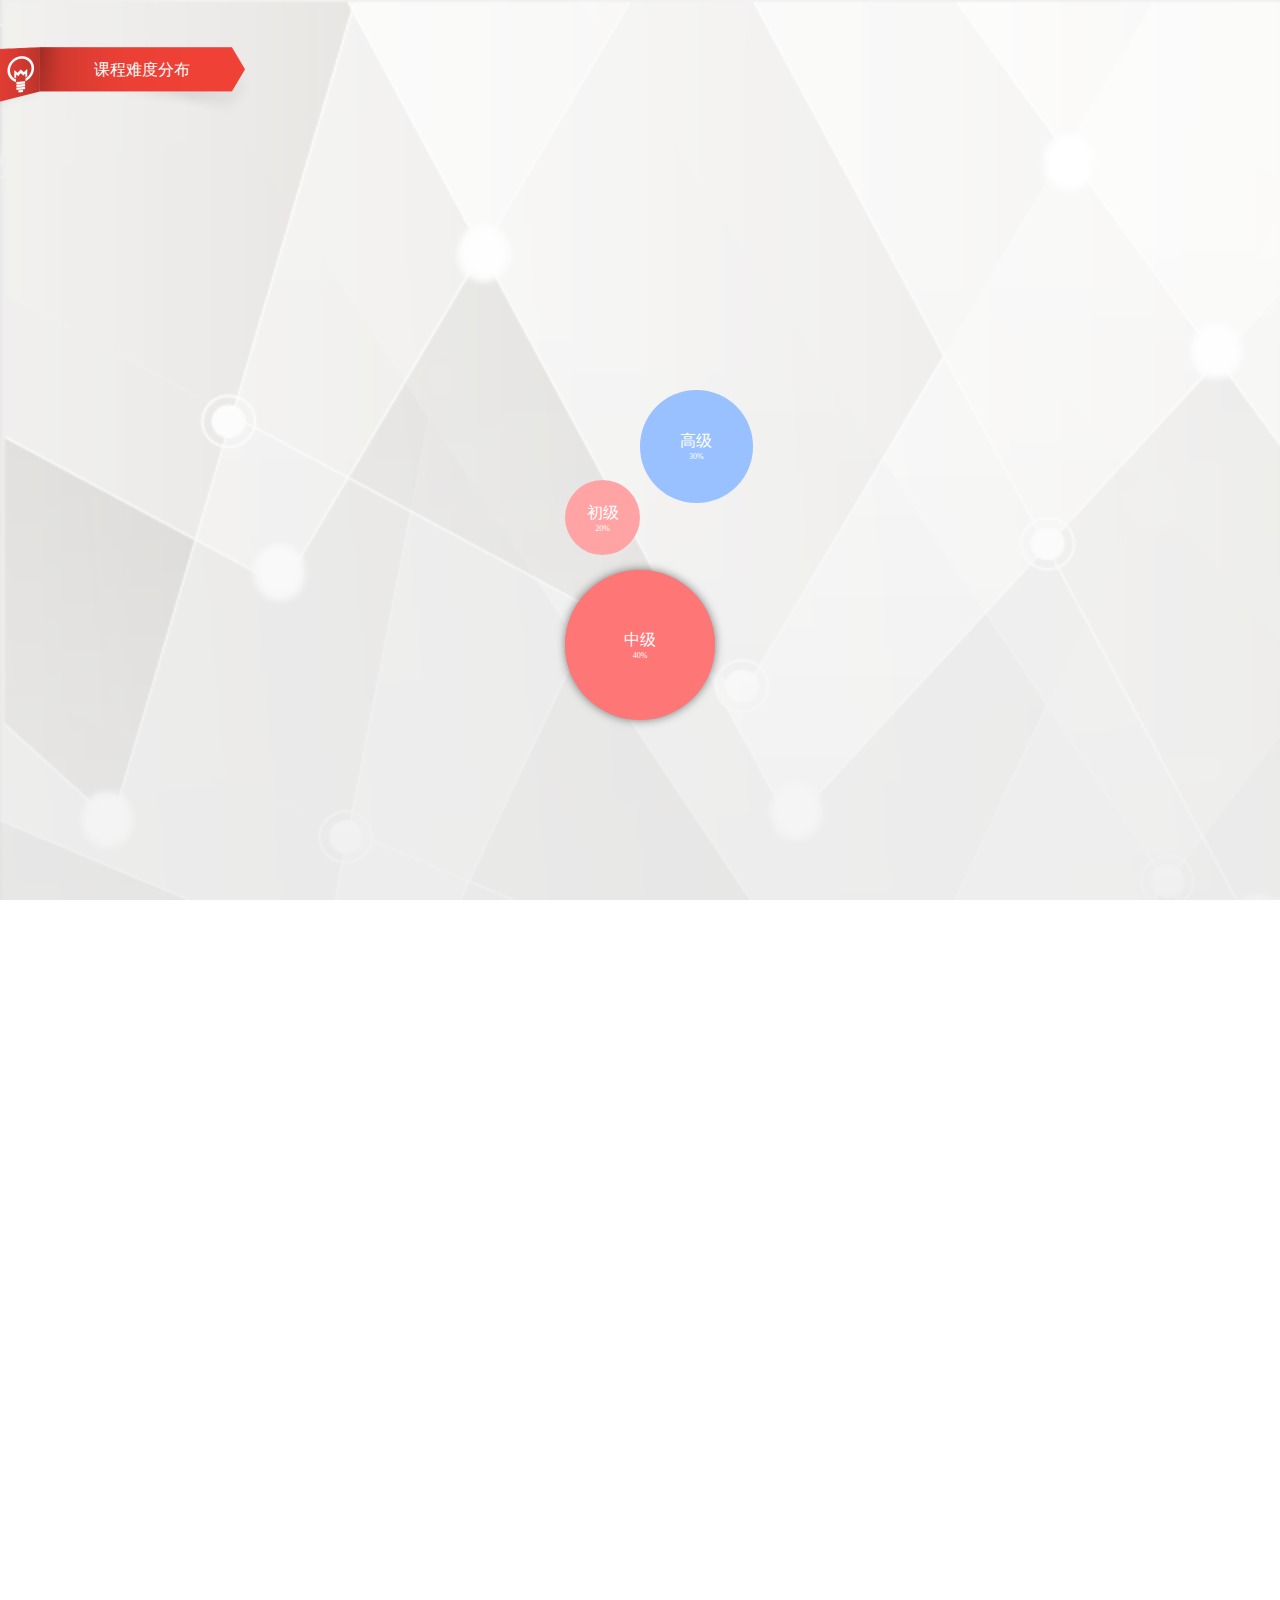
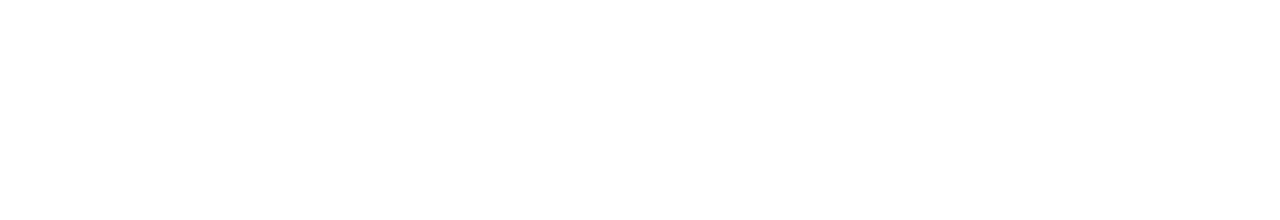
<file: test/index.html>
<!DOCTYPE html>
<html>
<head lang="en">
	<meta charset="UTF-8">
	<meta name="viewport" content="width=device-width, minimum-scale=1, maximum-scale=1">
	<title></title>
	<script src="../js/libs/jquery-1.8.3.min.js"></script>
	<script src="../js/libs/jquery.fullPage.min.js"></script>
	<!-- 加载 H5组件 相关资源 -->
	<script type="text/javascript">
		var res = ['Base','Bar','Point','Polyline','Radar','Pie'];
		var html = [];
		for(s in res){
			html.push('<script src="../js/H5Component'+res[s]+'.js" type="text/javascript"><\/script>');
			html.push('<link rel="stylesheet" href="../css/H5Component'+ res[s] +'.css"/>');
		}
		document.write(html.join(''));
	</script>
	<!-- H5对象（进行内容管理） -->
	<script type="text/javascript" src="../js/h5.js"></script>
	<link href="../css/h5.css" rel="stylesheet"/>
	<style type="text/css">
		body{
			margin: 0;
			padding: 0;
		}
		.h5_page{background-image: url("../imgs/page_bg.png");}
		.h5_page_face{
			background: url("../imgs/face_bg.png") no-repeat;
		}
		.h5_component_name_slogan{
			-webkit-animation: rock 2s infinite 2s;
		}
		@-webkit-keyframes rock {
			0%{transform: rotate(0deg)}
			5%{transform: rotate(3deg)}
			10%{transform: rotate(-3deg)}
			15%{transform: rotate(1deg)}
			20%{transform: rotate(-2deg)}
			25%{transform: rotate(2deg)}
			30%{transform: rotate(-1deg)}
			70%{transform: rotate(0deg)}
			100%{transform: rotate(0deg)}
		}
		.h5_component_name_caption{
			background-image: url("../imgs/page_caption_bg.png");
			width: 283px;
			height: 160px;
			text-align: center;
			line-height: 140px;
			color: #ffffff;
		}
		.h5_component_name_back{
			-webkit-animation: back 2s infinite 2s;
			top:30px;
		}
		@-webkit-keyframes back {
			0%{ top: 30px; }
			50%{ top: 10px; }
			100%{ top: 30px; }
		}
	</style>
	<!-- 主要逻辑 -->
	<script type="text/javascript">
		$(function(){
			var h5 = new H5();
			h5.whenAddPage = function(){
				h5.addComponent('slide-up',{
					bg:'../imgs/footer.png',
					css:{opacity:0, bottom:'-20px', left:0,width:'100%',height:'20px',zIndex:9999},
					animateIn:{opacity:1,bottom:0},
					animateOut:{opacity:0,bottom:'-20px'},
					delay:500
				})
			}
			h5.addPage('face')
					.addComponent('topic',{
						center: true,
						width: 395,
						height: 130,
						bg: '../imgs/face_logo.png',
						css: {
							opacity: 0
						},
						animateIn:{
							top: 100,
							opacity: 1
						},
						animateOut:{
							top:0,
							opacity:0
						}
					})
					.addComponent('slogan',{
						center: true,
						width: 365,
						height: 99,
						bg: '../imgs/face_slogan.png',
						css:{
							opacity: 0,
							top: 180
						},
						animateIn:{
							left: '50%',
							opacity: 1
						},
						animateOut:{
							left: 0,
							opacity: 0
						},
						delay: 500

					})
					.addComponent('face_img_left',{
						width: 370,
						height: 493,
						bg: '../imgs/face_img_left.png',
						css: {
							opacity: 0,
							left: -50,
							bottom: -50
						},
						animateIn:{
							left: 0,
							bottom: 0,
							opacity: 1
						},
						animateOut:{
							left: -50,
							bottom: -50,
							opacity: 0
						},
						delay: 1000
					})
					.addComponent('face_img_right',{
						width: 276,
						height: 449,
						bg: '../imgs/face_img_right.png',
						css: {
							opacity: 0,
							right: -50,
							bottom: -50
						},
						animateIn:{
							right: 0,
							bottom: 0,
							opacity: 1
						},
						animateOut:{
							right: -50,
							bottom: -50,
							opacity: 0
						},
						delay: 1000
					})
			.addPage()
					.addComponent('caption',{
						text: '核心内容'
					})
					.addComponent('text',{
						width: 500,
						height: 30,
						center: true,
						text: 'IT教育网=只学有用的',
						css:{
							opacity: 0,textAlign:'center',color:'red',fontSize:'26px'
						},
						animateIn:{opacity: 1,top:120},
						animateOut:{opacity:0,top:240}
					})
					.addComponent('description',{
						width: 481,
						height: 295,
						center: true,
						bg:'../imgs/description_bg.gif',
						text: 'IT教育网只学有用的IT教育网只学有用的IT教育网只学有用的IT教育网只学有用的' +
						'IT教育网只学有用的IT教育网只学有用的IT教育网只学有用的IT教育网只学有用的',
						css:{
							opacity: 0,textAlign:'center',color:'#fff',fontSize:'15px',padding:'15px 10px 10px 10px',lineHeight:'18px',
							top:'240px'
						},
						animateIn:{opacity: 1,top:160},
						animateOut:{opacity:0,top:240},
						delay: 500
					})
					.addComponent('people',{
						width: 515,
						height: 305,
						center: true,
						bg:'../imgs/p1_people.png',
						css:{
							opacity: 0,
							bottom: 0
						},
						animateIn:{opacity: 1,bottom:40},
						animateOut:{opacity:0,bottom:0},
						delay: 1000
					})
			.addPage()
					.addComponent('caption',{text: '课程分布方向'}) // Polyline
					.addComponent('Polyline',{
						type: 'polyline',
						width: 530,
						height: 600,
						css: {
							top: 100,
							opacity: 0,
							fontSize:'12px'
						},
						data: [
							[ 'Js', .4, 'green' ],
							[ 'HTML/CSS', .1, 'red' ],
							[ 'CSS3', .09, 'blue' ],
							[ 'HTML5', .12, '#595959' ],
							[ 'jQuery', .35, '#684521' ],
						],
						animateIn: {
							opacity: 1,
							top: 200
						},
						animateOut: {
							opacity: 0,
							top: 100
						},
						center:true
					})
					.addComponent('msg',{
						text:'前端开发课程占40%',
						css:{opacity:0,color:'#ff8080',top:100,width:'100%',left:0,textAlign:'center'},
						animateIn:{opacity:1,top:150},
						animateOut:{opacity:0,top:100}
					})
			.addPage()
					.addComponent('caption',{text: '移动开发课程资源'}) // Pie
					.addComponent('Pie',{
						type: 'pie',
						width: 400,
						height: 400,
						css: {
							top: 350,
							opacity: 0
						},
						data: [
							[ 'Js', .4, '#ff8080' ],
							[ 'HTML', .05, 'green' ],
							[ 'CSS3', .2 ],
							[ 'HTML5', .25 ],
							[ 'jQuery', .1, '#684521' ]
						],
		                animateIn: {
		                    opacity: 1,
		                    top: 180
		                },
		                animateOut: {
		                    opacity: 0,
		                    top: 350
		                },
						center:true
					})
					.addComponent('msg',{
						text:'移动开发课程资源',
						css:{opacity:0,color:'#ff8080',bottom:-50,width:'100%',left:0,textAlign:'center'},
						animateIn:{opacity:1,bottom:150},
						animateOut:{opacity:0,bottom:-50}
					})
			.addPage()
					.addComponent('caption',{text: '前段开发课程'}) // Bar
					.addComponent('Bar',{
						type: 'bar',
						width: 530,
						height: 600,
						css: {
							top: 100,
							opacity: 0
						},
						data: [
							[ 'Javascript', .4, 'green' ],
							[ 'HTML/CSS', .1, 'red' ],
							[ 'CSS3', .1, 'blue' ],
							[ 'HTML5', .2, 'blue' ],
							[ 'jQuery', .35, 'blue' ],
							[ 'Bootstrap', .05, 'blue' ],
							[ 'AngularJs', .01, 'blue' ]
						],
						animateIn: {
							opacity: 1,
							top: 200
						},
						animateOut: {
							opacity: 0,
							top: 100
						},
						center:true
					})
					.addComponent('msg',{
						text:'前段开发课程',
						css:{opacity:0,color:'#ff8080',top:100,width:'100%',left:0,textAlign:'center'},
						animateIn:{opacity:1,top:150},
						animateOut:{opacity:0,top:100}
					})
			.addPage()
					.addComponent('caption',{text: '后端开发课程'}) // Radar
					.addComponent('Radar',{
						type: 'radar',
						width: 400,
						height: 400,
						css: {
							top: 400,
							opacity: 0
						},
						data: [
							[ 'Js', .4, 'green' ],
							[ 'HTML/CSS', .05, 'red' ],
							[ 'CSS3', .2, 'blue' ],
							[ 'HTML5', .25, '#595959' ],
							[ 'jQuery', .1, '#684521' ],
						],
						animateIn: {
							opacity: 1,
							top: 200
						},
						animateOut: {
							opacity: 0,
							top: 400
						},
						center:true
					})
					.addComponent('msg',{
						text:'后端开发课程',
						css:{opacity:0,color:'#ff8080',top:-50,width:'100%',left:0,textAlign:'center'},
						animateIn:{opacity:1,top:150},
						animateOut:{opacity:0,top:-50}
					})
			.addPage()
					.addComponent('caption',{text: '课程难度分布'}) // Point
					.addComponent('Point',{
						type : 'point',
						width : 300,
						height : 300,
						data:[
							['中级' , .4  ,'#ff7676'],
							['初级' , .2  ,'#ffa3a4', 0 ,'-60%'],
							['高级' , .3  ,'#99c1ff', '50%' ,'-120%']
						],
						css : {
							bottom:'20%'
						},
						center : true,
					})
			.addPage('tail')
					.addComponent('logo',{
						center: true,
						width: 359,
						height: 129,
						bg: '../imgs/tail_logo.png',
						css:{opacity:0,top:240},
						animateIn:{opacity:1,top:210},
						animateOut:{opacity:0,top:240}
					})
					.addComponent('slogan',{
						center: true,
						width: 314,
						height: 46,
						bg: '../imgs/tail_slogan.png',
						css:{opacity:0,top:280},
						animateIn:{opacity:1,left:'50%'},
						animateOut:{opacity:0,left:0}
					})
					.addComponent('share',{
						width: 128,
						height: 120,
						bg: '../imgs/tail_share.png',
						css:{opacity:0,top:110,right:110},
						animateIn:{opacity:1,top:10,right:10},
						animateOut:{opacity:0,top:110,right:110},
						delay:1000
					})
					.addComponent('back',{
						width: 52,
						height: 50,
						bg: '../imgs/tail_back.png',
						center:true,
						onclick: function(){
							$.fn.fullpage.moveTo(1);
						}
					})
			.loader(7);
		});
	</script>
</head>
<body>
</body>
</html>
</file>
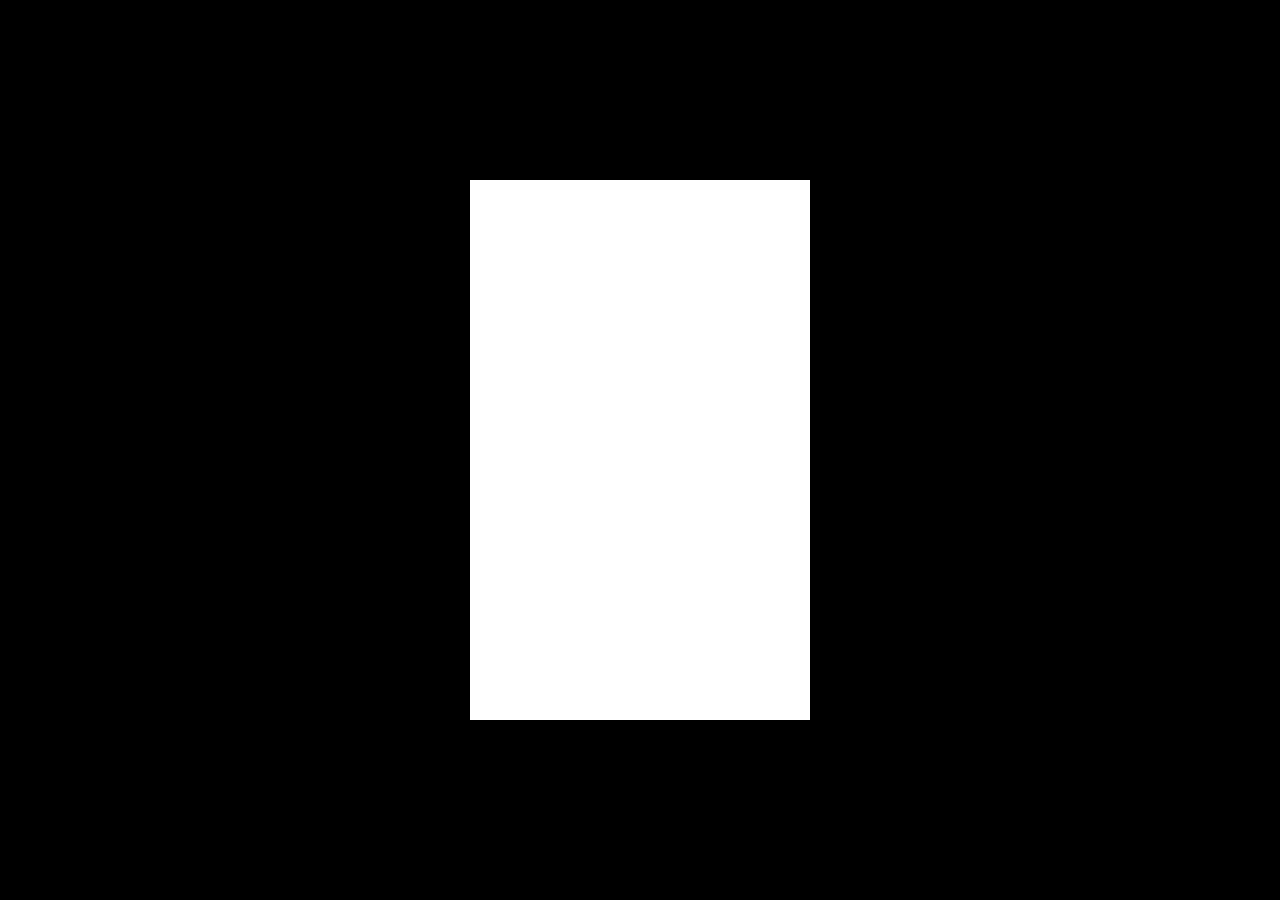
<file: test/test-H5ComponentBar.html>
<!DOCTYPE html>
<html>
<head>
    <meta charset="UTF-8"/>
    <meta name="viewport" content="width=device-width, minimum-scale=1, maximum-scale=1">

    <title>IT教育网2015课程学习情况</title>

    <style type="text/css">
        body{
            margin: 0;
            padding: 0;
            background-color: #000;
            font-size: 12px;
        }

        .iphone{
            width: 340px;
            height: 540px;
            background-color: #fff;
            position: absolute;
            left: 50%;
            top: 50%;
            margin: -270px 0 0 -170px;
        }
    </style>

    <script type="text/javascript" src="../js/libs/jquery-1.8.3.min.js"></script>
    <script type="text/javascript" src="../js/H5ComponentBase.js"></script>
    <link rel="stylesheet" type="text/css" href="../css/H5ComponentBase.css">

    <!-- 引入柱图的资源 -->
    <script type="text/javascript" src="../js/H5ComponentBar.js"></script>
    <link rel="stylesheet" type="text/css" href="../css/H5ComponentBar.css">

    <body>
        <!-- 用于开发测试 H5ComponentBar 对象（柱图组件） -->
        <div class="iphone">

        </div>

        <script type="text/javascript">
            var cfg = {
                type: 'bar',
                width: 530,
                height: 600,
                css: {
                    top: 100,
                    opacity: 0
                },
                data: [
                    [ 'Javascript', .4, 'green' ],
                    [ 'HTML/CSS', .1, 'red' ],
                    [ 'CSS3', .1, 'blue' ],
                    [ 'HTML5', .2, 'blue' ],
                    [ 'jQuery', .35, 'blue' ],
                    [ 'Bootstrap', .05, 'blue' ],
                    [ 'AngularJs', .01, 'blue' ]
                ],
                animateIn: {
                    opacity: 1,
                    top: 200
                },
                animateOut: {
                    opacity: 0,
                    top: 100
                },
                center:true
            }
            var h5 = new H5ComponentBar( 'myBar',cfg );
            $('.iphone').append(h5);
            var leave = true;
            $('body').click(function(){
                leave = !leave;
                $('.h5_component').trigger(leave ? 'onLeave' : 'onLoad');
            });

        </script>

    </body>

</html>
</file>
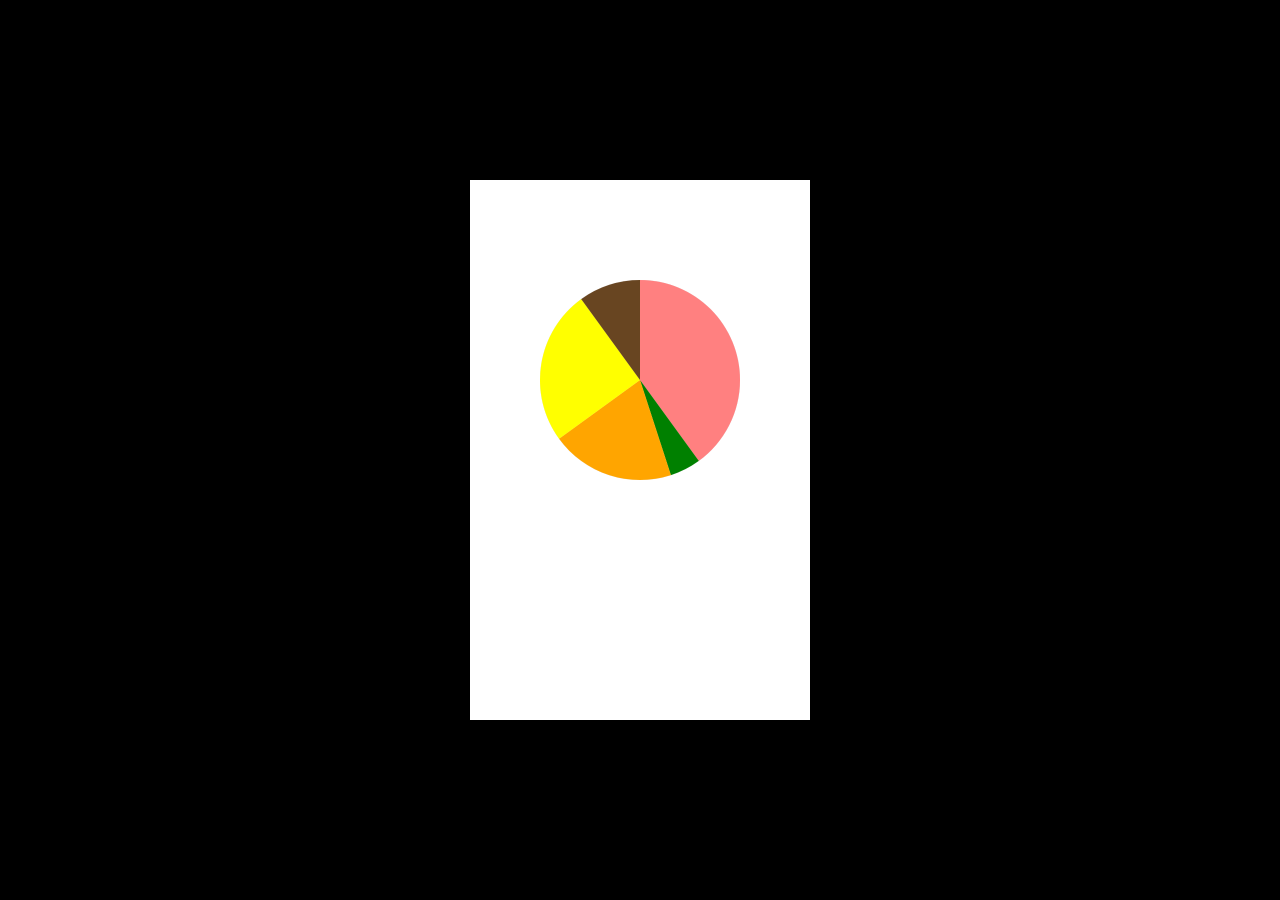
<file: test/test-H5ComponentPie.html>
<!DOCTYPE html>
<html>
<head>
    <meta charset="UTF-8"/>
    <meta name="viewport" content="width=device-width, minimum-scale=1, maximum-scale=1">

    <title>IT教育网2015课程学习情况</title>

    <style type="text/css">
        body{
            margin: 0;
            padding: 0;
            background-color: #000;
            font-size: 12px;
        }

        .iphone{
            width: 340px;
            height: 540px;
            background-color: #fff;
            position: absolute;
            left: 50%;
            top: 50%;
            margin: -270px 0 0 -170px;
        }
    </style>

    <script type="text/javascript" src="../js/libs/jquery-1.8.3.min.js"></script>
    <script type="text/javascript" src="../js/H5ComponentBase.js"></script>
    <link rel="stylesheet" type="text/css" href="../css/H5ComponentBase.css">


    <!-- 引入饼图的资源 -->
    <script type="text/javascript" src="../js/H5ComponentPie.js"></script>
    <link rel="stylesheet" type="text/css" href="../css/H5ComponentPie.css">

    <body>
        <!-- 用于开发测试 H5ComponentPie 对象（饼图组件） -->
        <div class="iphone">

        </div>

        <script type="text/javascript">
            var cfg = {
                type: 'pie',
                width: 400,
                height: 400,
                css: {
                    top: 100,
                    //opacity: 0
                },
                data: [
                    [ 'Js', .4, '#ff8080' ],
                    [ 'HTML', .05, 'green' ],
                    [ 'CSS3', .2 ],
                    [ 'HTML5', .25 ],
                    [ 'jQuery', .1, '#684521' ]
                ],
//                animateIn: {
//                    opacity: 1,
//                    top: 100
//                },
//                animateOut: {
//                    opacity: 0,
//                    top: 300
//                },
                center:true
            }
            var h5 = new H5ComponentPie( 'myPie',cfg );
            $('.iphone').append(h5);
            var leave = true;
            $('body').click(function(){
                leave = !leave;
                $('.h5_component').trigger(leave ? 'onLeave' : 'onLoad');
            });

        </script>

    </body>

</html>
</file>
<file: css/h5.css>
/* 基本组件样式 */
.h5{
    height: 100%;
}
.h5_page{
    position: relative;
    width: 100%;
    height: 100%;
    background-color: #ddd;
    background-size: 100%;
    background-repeat: no-repeat;
}
</file>
<file: css/H5ComponentBase.css>
/* 基本组件样式 */
.h5_component{
    background-size: 100%;
    background-repeat: no-repeat;
    position: absolute;
}
</file>
<file: css/H5ComponentBar.css>
/* 柱状组件样式 */
.h5_component_bar .line{
    height: 15px;
    line-height: 15px;
    font-size: 12px;
    margin-bottom: 15px;
}
.h5_component_bar .name{
    width: 60px;
    color: #000;
    float: left;
    text-align: center;

}
.h5_component_bar .rate{
     height: 15px;
     margin-left: 5px;
     float: left;
     position: relative;
}
.h5_component_bar .rate .bg{
    width: 0%;
    height: 100%;
    position: absolute;
    background-color: lightcoral;
    left: 0;
    top: 0;
    border-radius: 4px;
}
.h5_component_bar .per{
    width: 20px;
    color: lightcoral;
    margin-left: 5px;
    float: left;
    -webkit-opacity: 0;
}
.h5_component_bar_load .rate .bg{
    -webkit-transition: all 1s 0.5s;
    width: 100%;
}
.h5_component_bar_leave .rate .bg{
    width: 0%;
}
.h5_component_bar_load .per{
    -webkit-transition: all 1s 1.5s;
    -webkit-opacity: 1;
}
.h5_component_bar_leave .per{
    -webkit-opacity: 0;
}
</file>
<file: css/H5ComponentPie.css>
/* 饼图组件样式 */
.h5_component_pie{
}
.h5_component_pie canvas{
    position: absolute;
    left: 0;
    top: 0; /* 用canvas 做动画，会进行分层，要用到z-index */
    width: 100%;
    height: 100%;
}
.h5_component_pie .text{
    position: absolute;
    font-size: 12px;
    transition: all 1s;
    z-index: 99;
    height: 24px;
    text-align: center;
}
</file>
